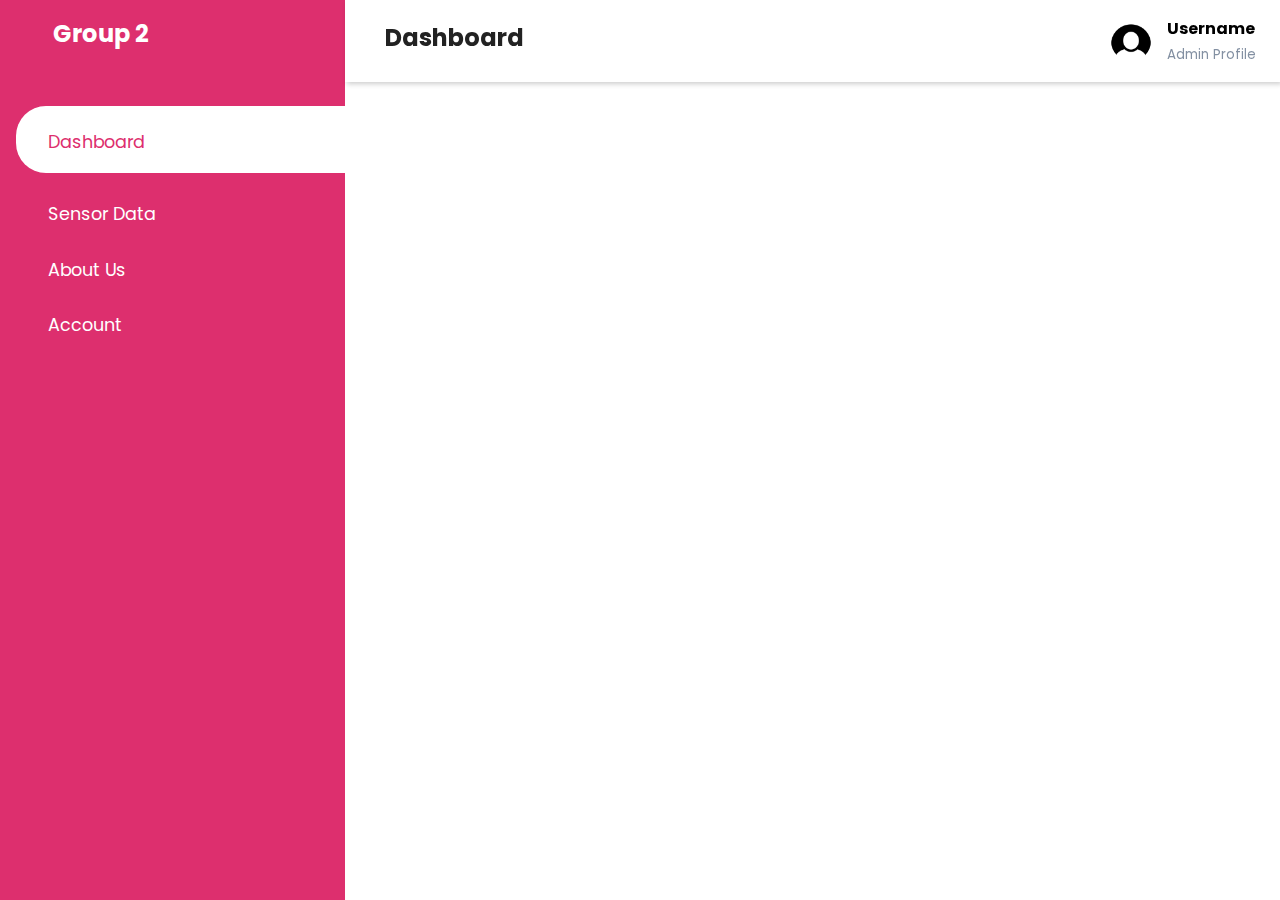
<file: index.html>
<!DOCTYPE html>
<html lang="en">

<head>
    <meta charset="UTF-8">
    <meta http-equiv="X-UA-Compatible" content="IE=edge">
    <meta name="viewport" content="width=device-width, initial-scale=1,maximum-scale=1">
    <title>Dashboard</title>
    <link rel="stylesheet" href="dashboard.css">
    <link rel="stylesheet" href="https://maxst.icons8.com/vue-static/landings/line-awesome/font-awesome-line-awesome/css/all.min.css">
    <link rel="stylesheet" href="https://maxst.icons8.com/vue-static/landings/line-awesome/line-awesome/1.3.0/css/line-awesome.min.css">
</head>

<body>
    <input type="checkbox" id="nav-toggle">
    <div class="sidebar">
        <div class="sidebar-brand">
            <h2><span class="lab la-accusoft"></span> <span>Group 2</span></h2>
        </div>

        <div class="sidebar-menu">
            <ul>
                <li>
                    <a href="index.html" class="active"><span class="las la-tachometer-alt"></span>
                        <span>Dashboard</span></a>
                </li>
                <li>
                    <a href="sensor-data.html"><span class="las la-database"></span>
                        <span>Sensor Data</span></a>
                </li>
                <li>
                    <a href="about.html
                    "><span class="las la-address-card"></span>
                        <span>About Us</span></a>
                </li>
                <li>
                    <a href="account.html"><span class="las la-user"></span>
                        <span>Account</span></a>
                </li>
            </ul>
        </div>
    </div>

    <div class="main-content">
        <header>
            <h2>
                <label for="nav-toggle">
                    <span class="las la-bars"></span>
                </label> Dashboard
            </h2>

            <div class="user-wrapper">
                <img src="2.png" width="40px" height="40px" alt="">
                <div>
                    <h4>Username</h4>
                    <small>Admin Profile</small>
                </div>
            </div>
        </header>

    </div>



</body>

</html>
</file>
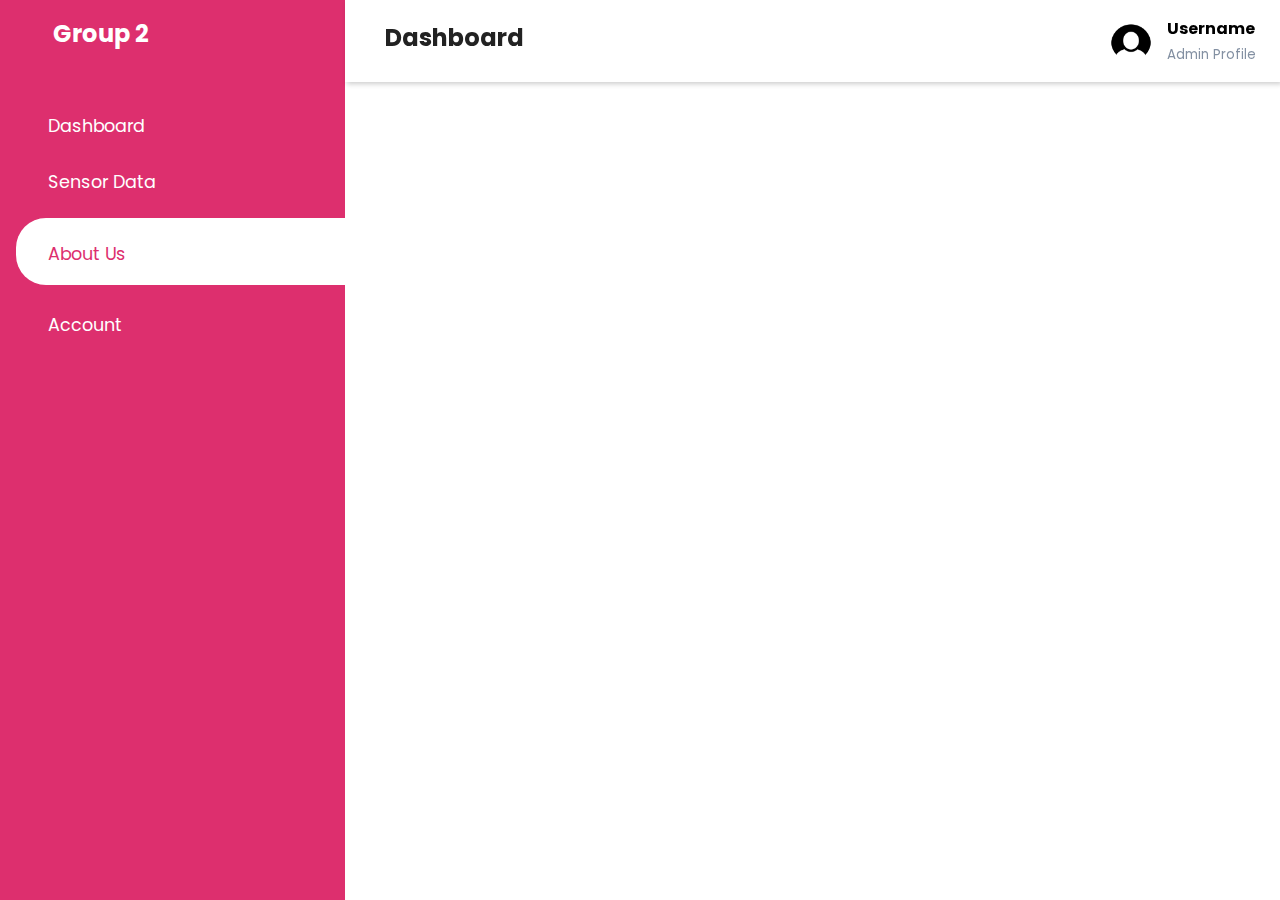
<file: about.html>
<!DOCTYPE html>
<html lang="en">

<head>
    <meta charset="UTF-8">
    <meta http-equiv="X-UA-Compatible" content="IE=edge">
    <meta name="viewport" content="width=device-width, initial-scale=1,maximum-scale=1">
    <title>Dashboard</title>
    <link rel="stylesheet" href="dashboard.css">
    <link rel="stylesheet" href="https://maxst.icons8.com/vue-static/landings/line-awesome/font-awesome-line-awesome/css/all.min.css">
    <link rel="stylesheet" href="https://maxst.icons8.com/vue-static/landings/line-awesome/line-awesome/1.3.0/css/line-awesome.min.css">
</head>

<body>
    <input type="checkbox" id="nav-toggle">
    <div class="sidebar">
        <div class="sidebar-brand">
            <h2><span class="lab la-accusoft"></span> <span>Group 2</span></h2>
        </div>

        <div class="sidebar-menu">
            <ul>
                <li>
                    <a href="index.html"><span class="las la-tachometer-alt"></span>
                        <span>Dashboard</span></a>
                </li>
                <li>
                    <a href="sensor-data.html"><span class="las la-database"></span>
                        <span>Sensor Data</span></a>
                </li>
                <li>
                    <a href="about.html" class="active"><span class="las la-address-card"></span>
                        <span>About Us</span></a>
                </li>
                <li>
                    <a href="account.html"><span class="las la-user"></span>
                        <span>Account</span></a>
                </li>
            </ul>
        </div>
    </div>

    <div class="main-content">
        <header>
            <h2>
                <label for="nav-toggle">
                    <span class="las la-bars"></span>
                </label> Dashboard
            </h2>

            <div class="user-wrapper">
                <img src="2.png" width="40px" height="40px" alt="">
                <div>
                    <h4>Username</h4>
                    <small>Admin Profile</small>
                </div>
            </div>
        </header>

    </div>



</body>

</html>
</file>
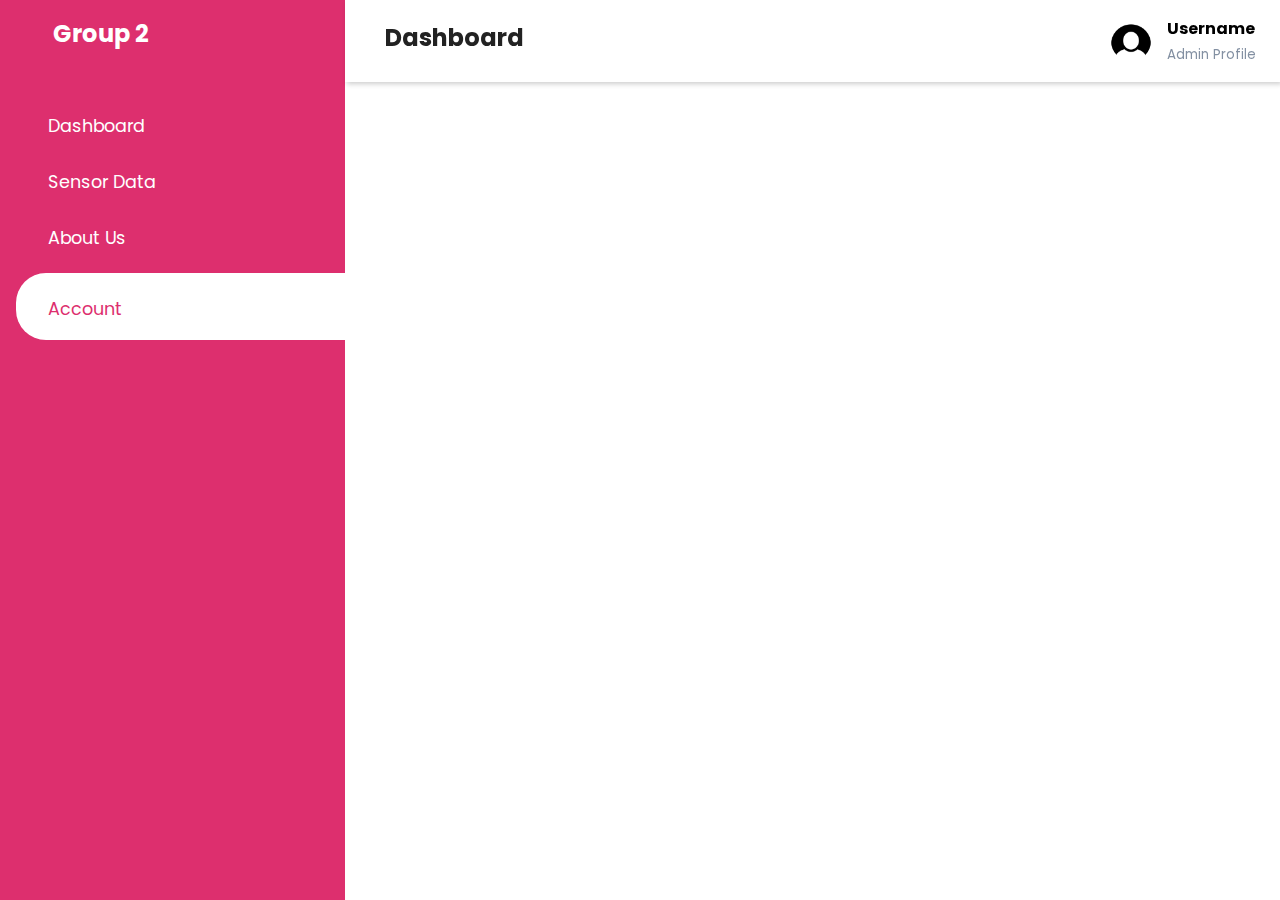
<file: account.html>
<!DOCTYPE html>
<html lang="en">

<head>
    <meta charset="UTF-8">
    <meta http-equiv="X-UA-Compatible" content="IE=edge">
    <meta name="viewport" content="width=device-width, initial-scale=1,maximum-scale=1">
    <title>Dashboard</title>
    <link rel="stylesheet" href="dashboard.css">
    <link rel="stylesheet" href="https://maxst.icons8.com/vue-static/landings/line-awesome/font-awesome-line-awesome/css/all.min.css">
    <link rel="stylesheet" href="https://maxst.icons8.com/vue-static/landings/line-awesome/line-awesome/1.3.0/css/line-awesome.min.css">
</head>

<body>
    <input type="checkbox" id="nav-toggle">
    <div class="sidebar">
        <div class="sidebar-brand">
            <h2><span class="lab la-accusoft"></span> <span>Group 2</span></h2>
        </div>

        <div class="sidebar-menu">
            <ul>
                <li>
                    <a href="index.html"><span class="las la-tachometer-alt"></span>
                        <span>Dashboard</span></a>
                </li>
                <li>
                    <a href="sensor-data.html"><span class="las la-database"></span>
                        <span>Sensor Data</span></a>
                </li>
                <li>
                    <a href="about.html"><span class="las la-address-card"></span>
                        <span>About Us</span></a>
                </li>
                <li>
                    <a href="account.html" class="active"><span class=" las la-user "></span>
                        <span>Account</span></a>
                </li>
            </ul>
        </div>
    </div>

    <div class="main-content ">
        <header>
            <h2>
                <label for="nav-toggle ">
                    <span class="las la-bars "></span>
                </label> Dashboard
            </h2>

            <div class="user-wrapper ">
                <img src="2.png " width="40px " height="40px " alt=" ">
                <div>
                    <h4>Username</h4>
                    <small>Admin Profile</small>
                </div>
            </div>
        </header>

    </div>



</body>

</html>
</file>
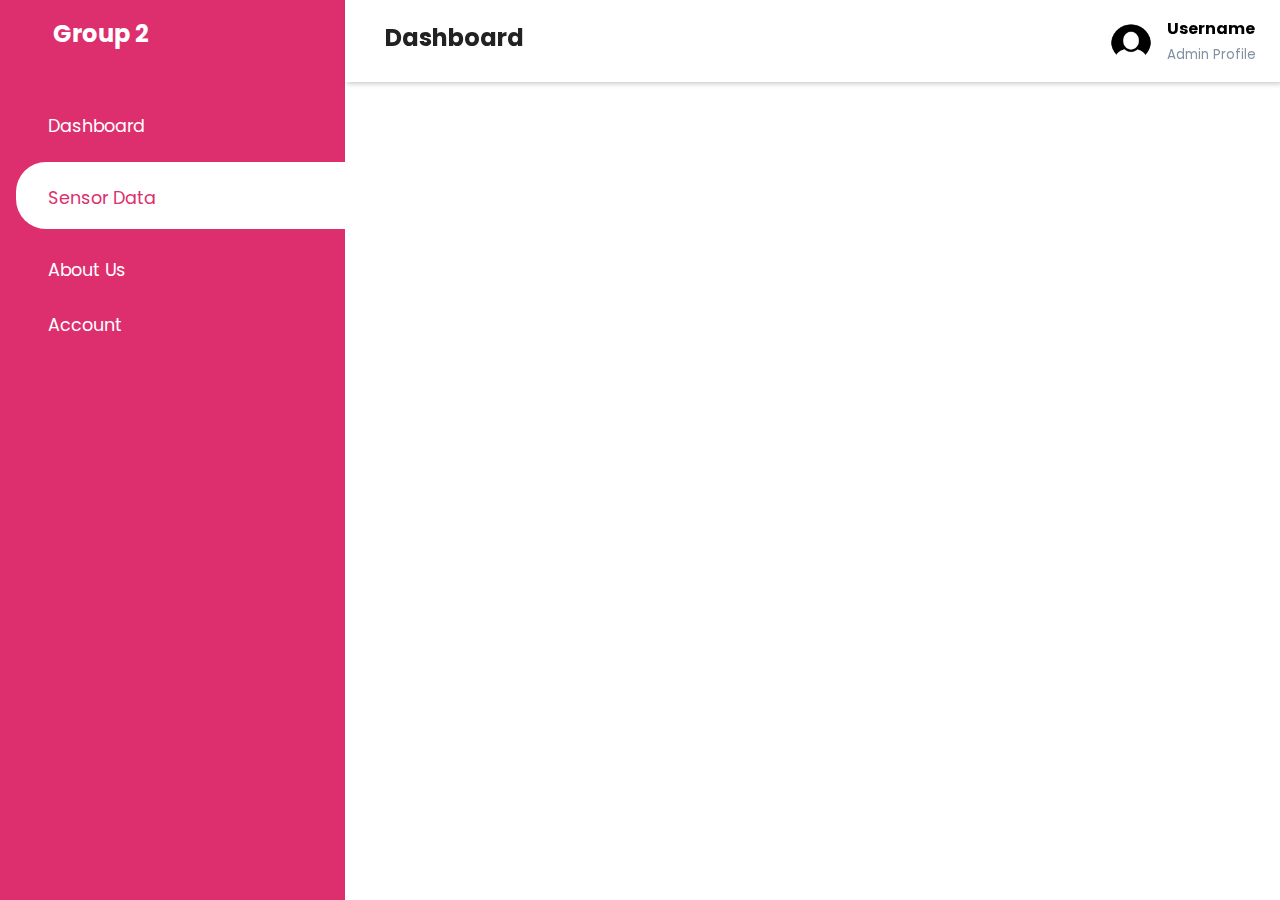
<file: sensor-data.html>
<!DOCTYPE html>
<html lang="en">

<head>
    <meta charset="UTF-8">
    <meta http-equiv="X-UA-Compatible" content="IE=edge">
    <meta name="viewport" content="width=device-width, initial-scale=1,maximum-scale=1">
    <title>Dashboard</title>
    <link rel="stylesheet" href="dashboard.css">
    <link rel="stylesheet" href="https://maxst.icons8.com/vue-static/landings/line-awesome/font-awesome-line-awesome/css/all.min.css">
    <link rel="stylesheet" href="https://maxst.icons8.com/vue-static/landings/line-awesome/line-awesome/1.3.0/css/line-awesome.min.css">
</head>

<body>
    <input type="checkbox" id="nav-toggle">
    <div class="sidebar">
        <div class="sidebar-brand">
            <h2><span class="lab la-accusoft"></span> <span>Group 2</span></h2>
        </div>

        <div class="sidebar-menu">
            <ul>
                <li>
                    <a href="index.html"><span class="las la-tachometer-alt"></span>
                        <span>Dashboard</span></a>
                </li>
                <li>
                    <a href="sensor-data.html" class="active"><span class="las la-database"></span>
                        <span>Sensor Data</span></a>
                </li>
                <li>
                    <a href="about.html"><span class="las la-address-card"></span>
                        <span>About Us</span></a>
                </li>
                <li>
                    <a href="account.html"><span class="las la-user"></span>
                        <span>Account</span></a>
                </li>
            </ul>
        </div>
    </div>

    <div class="main-content">
        <header>
            <h2>
                <label for="nav-toggle">
                    <span class="las la-bars"></span>
                </label> Dashboard
            </h2>

            <div class="user-wrapper">
                <img src="2.png" width="40px" height="40px" alt="">
                <div>
                    <h4>Username</h4>
                    <small>Admin Profile</small>
                </div>
            </div>
        </header>

    </div>



</body>

</html>
</file>
<file: dashboard.css>
@import url('https://fonts.googleapis.com/css2?family=Poppins:wght@300&display=swap');
:root {
    --main-color: #DD2F6E;
    --color-dark: #1D2231;
    --text-grey: #8390A2;
}

* {
    padding: 0;
    margin: 0;
    box-sizing: border-box;
    list-style-type: none;
    text-decoration: none;
    font-family: 'Poppins', sans-serif;
}

.sidebar {
    width: 345px;
    position: fixed;
    left: 0;
    top: 0;
    height: 100%;
    background: var(--main-color);
    z-index: 100;
    transition: width 300ms ease-in-out;
}

.sidebar-brand {
    height: 90px;
    padding: 1rem 0 1rem 2rem;
    color: #fff;
}

.sidebar-brand span {
    display: inline-block;
    padding-right: 1rem;
}

.sidebar-menu {
    margin-top: 1rem;
}

.sidebar-menu li {
    width: 100%;
    margin-bottom: 1.3rem;
    padding-left: 1rem;
}

.sidebar-menu a {
    padding-left: 1rem;
    display: block;
    color: #fff;
    font-size: 1.1rem;
}

.sidebar-menu a.active {
    background: #fff;
    padding-top: 1rem;
    padding-bottom: 1rem;
    color: var(--main-color);
    border-radius: 30px 0px 0px 30px;
}

.sidebar-menu a span:first-child {
    font-size: 1.5rem;
    padding-right: 1rem;
}

#nav-toggle:checked+.sidebar {
    width: 70px;
}

#nav-toggle:checked+.sidebar .sidebar-brand,
#nav-toggle:checked+.sidebar li {
    padding-left: 1rem;
    text-align: center;
}

#nav-toggle:checked+.sidebar li a {
    padding-left: 0rem;
}

#nav-toggle:checked+.sidebar .sidebar-brand h2 span:last-child,
#nav-toggle:checked+.sidebar li a span:last-child {
    display: none;
}

#nav-toggle:checked~.main-content {
    margin-left: 70px;
}

#nav-toggle:checked~.main-content header {
    width: calc(100% - 70px);
    left: 70px;
}

.main-content {
    transition: margin-left 300ms ease-in-out;
    margin-left: 345px;
}

header {
    background: #fff;
    display: flex;
    justify-content: space-between;
    padding: 1rem 1.5rem;
    box-shadow: 2px 2px 5px rgba(0, 0, 0, 0.2);
    position: fixed;
    left: 345px;
    width: calc(100% - 345px);
    top: 0;
    z-index: 100;
    transition: left 300ms ease-in-out
}

#nav-toggle {
    display: none;
}

header h2 {
    color: #222;
}

header label span {
    font-size: 1.7rem;
    padding-right: 1rem;
}

.search-wrapper {
    border: 1px solid #ccc;
    border-radius: 30px;
    height: 50px;
    display: flex;
    align-items: center;
    overflow-x: hidden;
}

.search-wrapper span {
    display: inline-block;
    padding: 0rem 1rem;
    font-size: 1.5rem;
}

.search-wrapper input {
    height: 100%;
    padding: .5rem;
    border: none;
    outline: none;
}

.user-wrapper {
    display: flex;
    align-items: center;
}

.user-wrapper img {
    border-radius: 50%;
    margin-right: 1rem;
}

.user-wrapper small {
    display: inline-block;
    color: var(--text-grey);
}

main {
    margin-top: 87px;
    padding: 2rem 1.5rem;
    background: #f1f5f9;
    min-width: calc(100vh - 9px);
}

.cards {
    display: grid;
    grid-template-columns: repeat(4, 1fr);
    grid-gap: 2rem;
    margin-top: 1rem;
}

.card-single {
    display: flex;
    justify-content: space-between;
    background: #fff;
    padding: 2rem;
    border-radius: 2px;
}

.card-single div:last-child span {
    font-size: 3rem;
    color: var(--main-color);
}

.card-single div:first-child span {
    color: var(--text-grey);
}

.card-single:last-child {
    background: var(--main-color);
}

.card-single:last-child h1,
.card-single:last-child div:first-child span,
.card-single:last-child div:last-child span {
    color: #fff;
}

@media only screen and (max-width:1200px) {
    .sidebar {
        width: 70px;
    }
    .sidebar .sidebar-brand,
    .sidebar li {
        padding-left: 1rem;
        text-align: center;
    }
    .sidebar li a {
        padding-left: 0rem;
    }
    .sidebar .sidebar-brand h2 span:last-child,
    .sidebar li a span:last-child {
        display: none;
    }
    .main-content {
        margin-left: 70px;
    }
    .main-content header {
        width: calc(100% - 70px);
        left: 70px;
    }
}

@media only screen and (max-width:960px) {
    .cards {
        grid-template-columns: repeat(3, 1fr);
    }
    .search-wrapper {
        display: none;
    }
}

@media only screen and (max-width:768px) {
    .cards {
        grid-template-columns: repeat(2, 1fr);
    }
    .search-wrapper {
        display: none;
    }
    .sidebar {
        left: -100% !important;
    }
    header h2 {
        display: flex;
        align-items: center;
    }
    header h2 label {
        display: inline-block;
        background: var(--main-color);
        padding-right: 0rem;
        margin-right: 1rem;
        height: 40px;
        width: 40px;
        border-radius: 50%;
        color: #fff;
        display: flex;
        align-items: center;
        justify-content: center !important;
    }
    header h2 span {
        text-align: center;
        padding-right: 0rem;
    }
    header h2 {
        font-size: 1.1rem;
    }
    .main-content {
        width: 100%;
        margin-left: 0rem;
    }
    header {
        width: 100% !important;
        left: 0 !important;
    }
    #nav-toggle:checked+.sidebar {
        left: 0 !important;
        z-index: 100;
        width: 345px;
    }
    #nav-toggle:checked+.sidebar .sidebar-brand,
    #nav-toggle:checked+.sidebar li {
        padding-left: 2rem;
        text-align: left;
    }
    #nav-toggle:checked+.sidebar li a {
        padding-left: 1rem;
    }
    #nav-toggle:checked+.sidebar .sidebar-brand h2 span:last-child,
    #nav-toggle:checked+.sidebar li a span:last-child {
        display: inline;
    }
    #nav-toggle:checked~.main-content {
        margin-left: 0rem !important;
    }
}

@media only screen and (max-width:560px) {
    .cards {
        grid-template-columns: 100%;
    }
}
</file>
